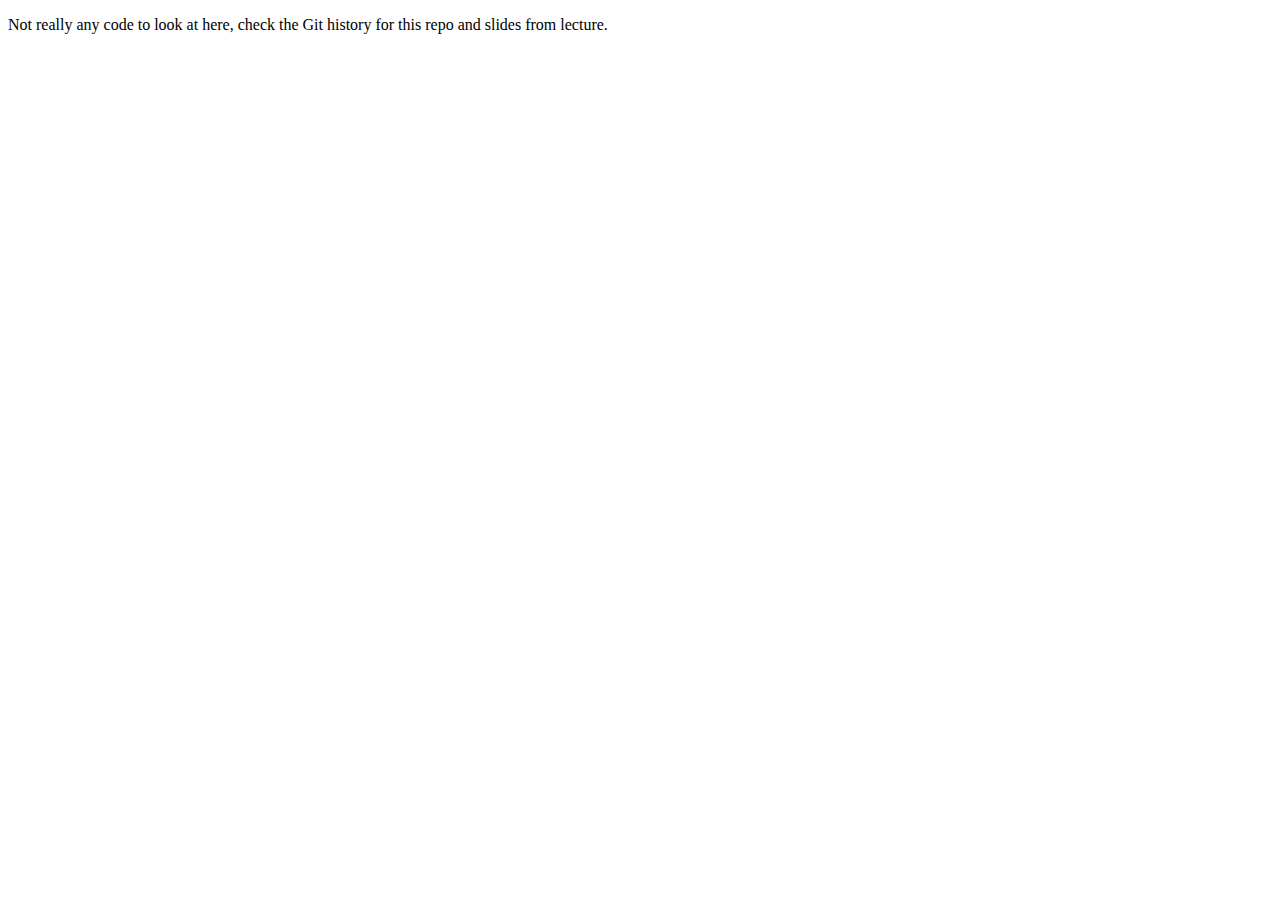
<file: class/04-git-and-github/code/index.html>
<!doctype html>
<html lang="en">
  <head>
    <meta charset="UTF-8" />
    <meta name="viewport" content="width=device-width, initial-scale=1.0" />
    <title>Document</title>
  </head>
  <body>
    <p>Not really any code to look at here, check the Git history for this repo and slides from lecture.</p>
  </body>
</html>
</file>
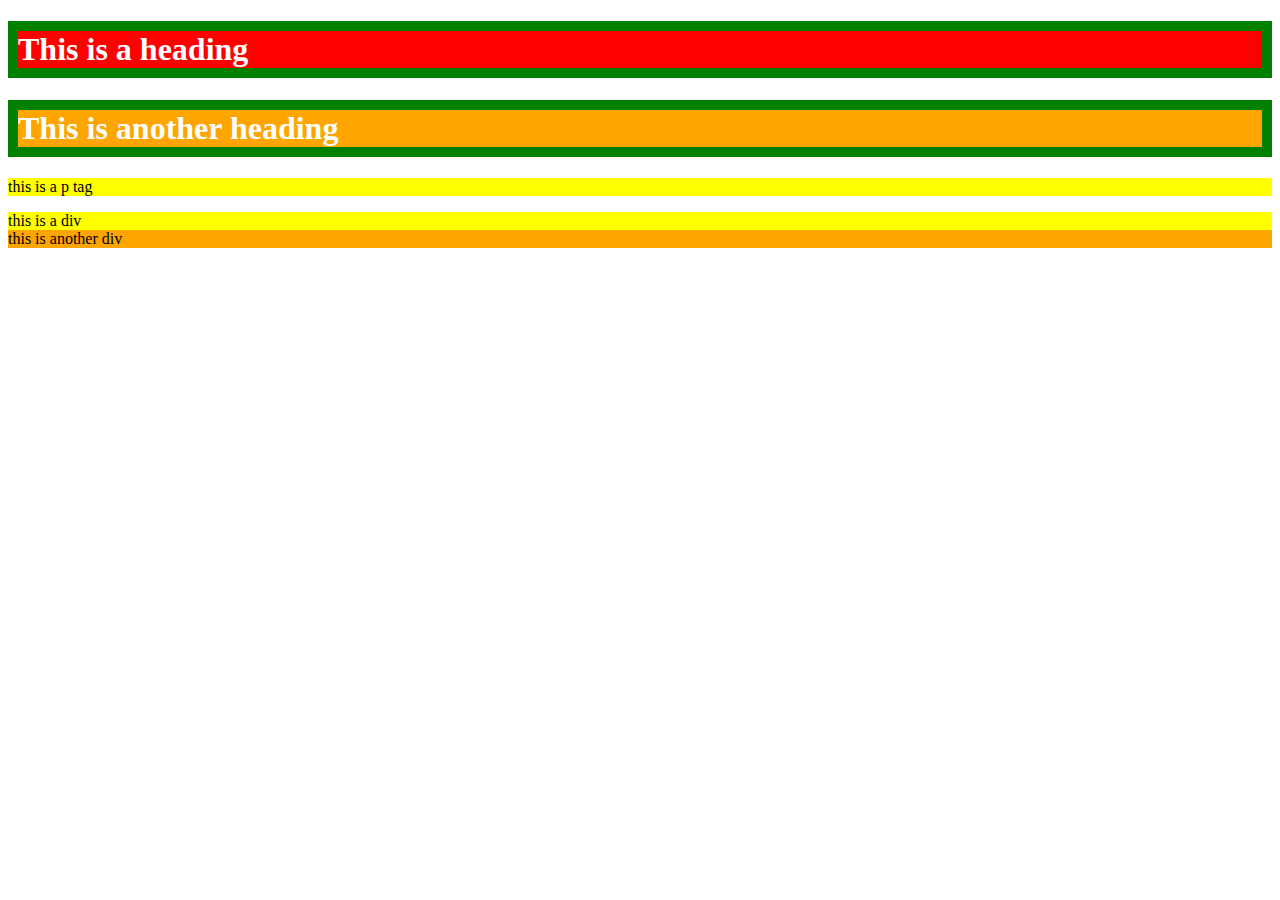
<file: class/05-web-design-and-css/code/index.html>
<!doctype html>
<html lang="en">
  <head>
    <meta charset="UTF-8" />
    <meta name="viewport" content="width=device-width, initial-scale=1.0" />
    <title>Document</title>

    <link rel="stylesheet" href="styles/style.css" />

    <!-- This is internal CSS -->
    <style>
      h1 {
        color: white;
      }
    </style>
  </head>
  <body>
    <!-- This is inline CSS -->
    <h1 style="background-color: red">This is a heading</h1>

    <h1 style="background-color: orange">This is another heading</h1>

    <p class="testclass">this is a p tag</p>

    <div class="testclass">this is a div</div>

    <div id="testid">this is another div</div>
  </body>
</html>
</file>
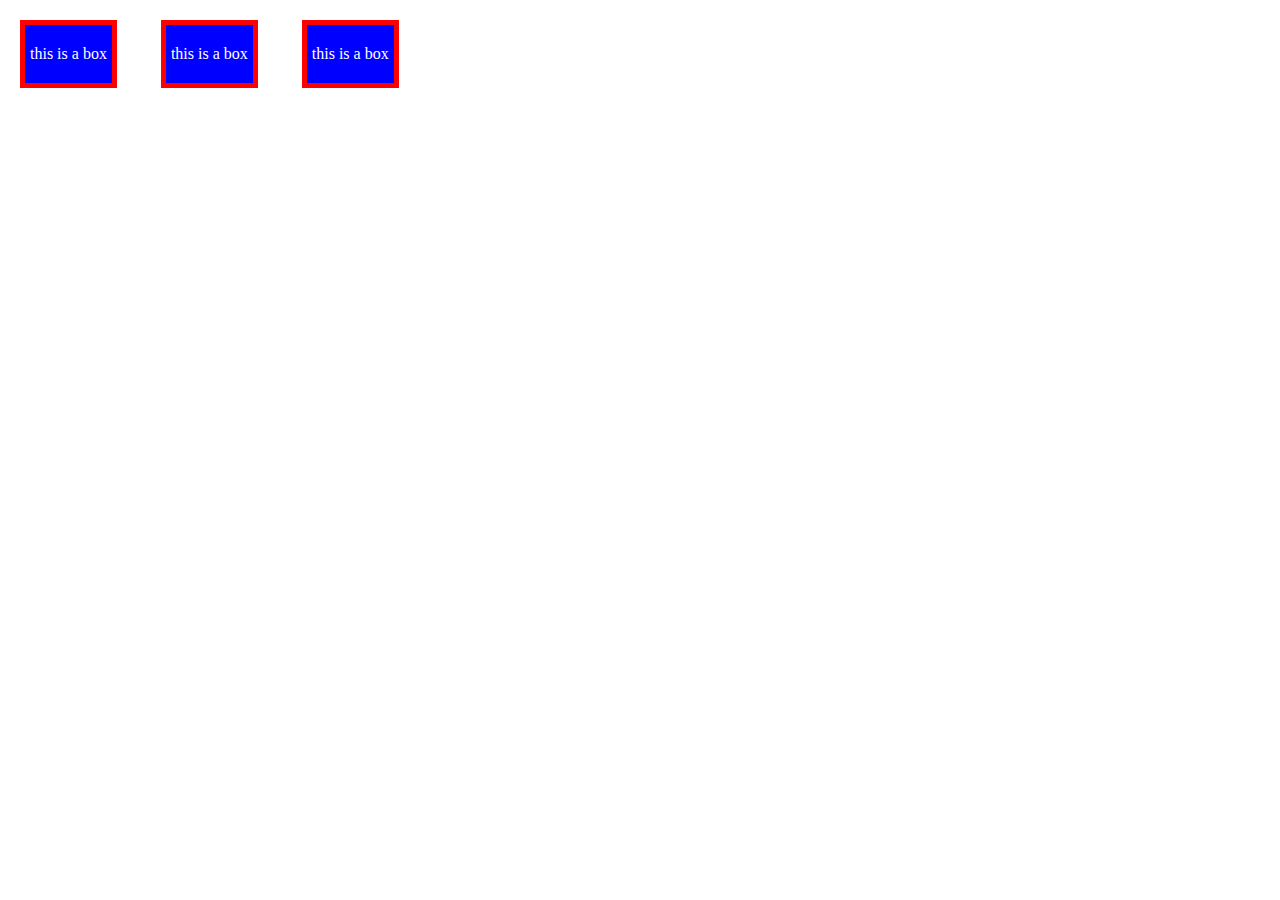
<file: class/07-box-model-display-and-position/code/index.html>
<!doctype html>
<html lang="en">
  <head>
    <meta charset="UTF-8" />
    <meta name="viewport" content="width=device-width, initial-scale=1.0" />
    <link rel="stylesheet" href="style.css" />
    <title>Document</title>
  </head>
  <body>
    <div class="box">this is a box</div>
    <div class="box">this is a box</div>
    <div class="box">this is a box</div>
  </body>
</html>
</file>
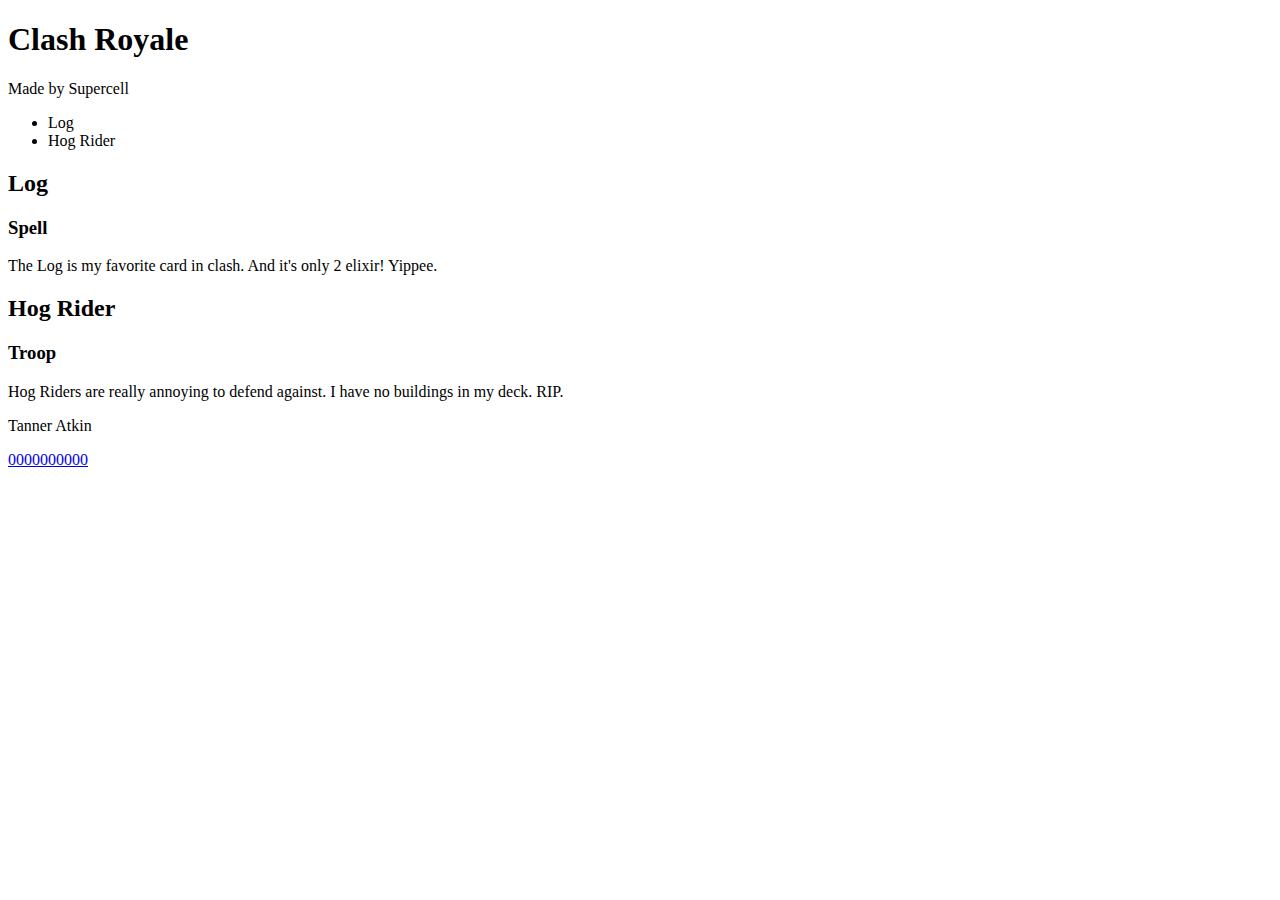
<file: in-class/1-html-practice/semantic-structure.html>
<!DOCTYPE html>
<html lang="en">
  <head>
    <meta charset="UTF-8" />
    <meta name="viewport" content="width=device-width, initial-scale=1.0" />
    <title>Clash Royale</title>
  </head>
  <body>
    <header>
      <h1>Clash Royale</h1>
      <p>Made by Supercell</p>
    </header>
    <main>
      <section id="deck-section">
        <ul>
          <li>Log</li>
          <li>Hog Rider</li>
        </ul>

        <h2>Log</h2>
        <h3>Spell</h3>
        <p>The Log is my favorite card in clash. And it's only 2 elixir! Yippee.</p>

        <h2>Hog Rider</h2>
        <h3>Troop</h3>
        <p>Hog Riders are really annoying to defend against. I have no buildings in my deck. RIP.</p>
      </section>
      <footer>
        <p>Tanner Atkin</p>
        <a href="tel:0000000000">0000000000</a>
      </footer>
    </main>
  </body>
</html>
</file>
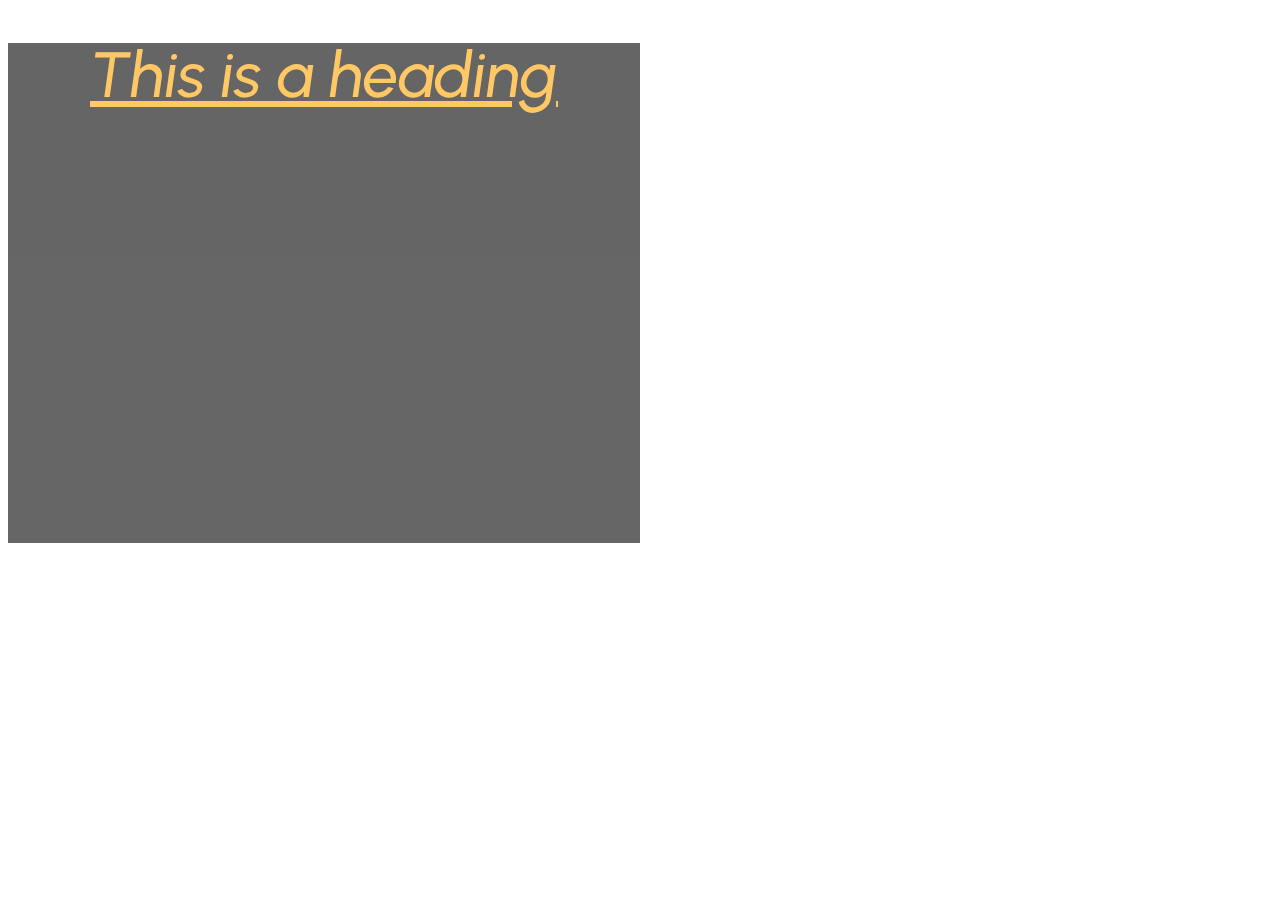
<file: class/06-css-selectors-and-properties/code/properties.html>
<!doctype html>
<html lang="en">
  <head>
    <meta charset="UTF-8" />
    <meta name="viewport" content="width=device-width, initial-scale=1.0" />
    <title>Document</title>
    <link rel="stylesheet" href="properties.css" />

    <link rel="preconnect" href="https://fonts.googleapis.com" />
    <link rel="preconnect" href="https://fonts.gstatic.com" crossorigin />
    <link
      href="https://fonts.googleapis.com/css2?family=Urbanist:ital,wght@0,100..900;1,100..900&display=swap"
      rel="stylesheet"
    />
  </head>
  <body>
    <h1>This is a heading</h1>
  </body>
</html>
</file>
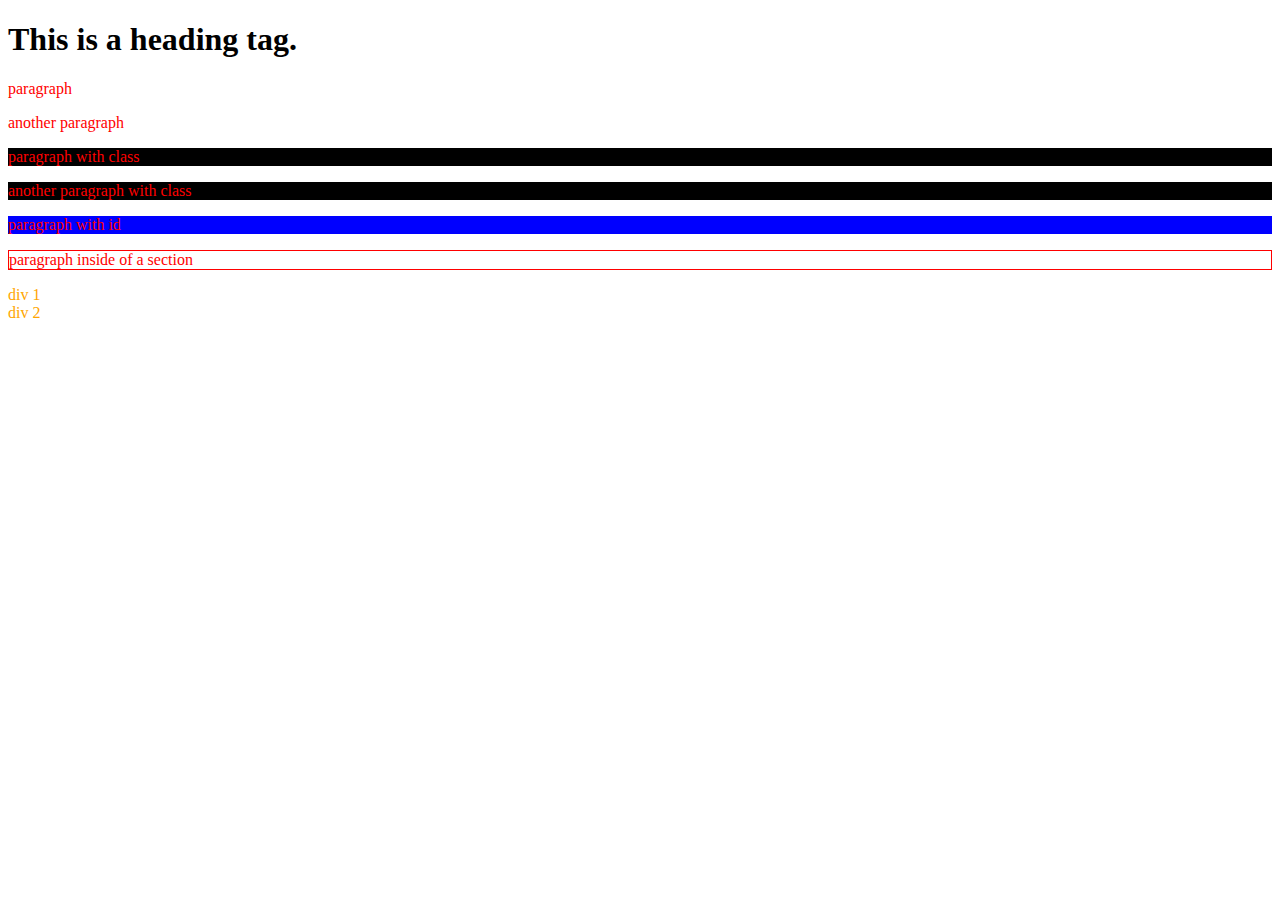
<file: class/06-css-selectors-and-properties/code/selectors.html>
<!doctype html>
<html lang="en">
  <head>
    <meta charset="UTF-8" />
    <meta name="viewport" content="width=device-width, initial-scale=1.0" />
    <title>Document</title>

    <link rel="stylesheet" href="selectors.css" />
  </head>
  <body>
    <h1>This is a heading tag.</h1>
    <p>paragraph</p>
    <p>another paragraph</p>
    <p class="example-class">paragraph with class</p>
    <p class="example-class">another paragraph with class</p>
    <p id="example-id">paragraph with id</p>

    <section>
      <p>paragraph inside of a section</p>
    </section>

    <div id="div-1">div 1</div>
    <div id="div-2">div 2</div>
  </body>
</html>
</file>
<file: class/05-web-design-and-css/code/styles/style.css>
/* This is external CSS */

h1 {
  border: 10px solid green;
}

.testclass {
  background-color: yellow;
}

#testid {
  background-color: orange;
}
</file>
<file: class/06-css-selectors-and-properties/code/properties.css>
/* All CSS Properties https://www.w3schools.com/cssref/index.php */

/* COLOR */
/* color background-color opacity */
/* Color Names https://www.w3schools.com/colors/colors_names.asp */
/* RGB https://codepen.io/lsburton/pen/QWgGOGK?editors=1100  */
/* HSL https://codepen.io/lsburton/pen/WNOoMBb?editors=1100 */
/* Hexadecimal */

h1 {
  color: orange;
  background-color: black;
  opacity: 0.6;
}

/* WIDTH / HEIGHT */
/* width height min/max */

h1 {
  width: 50%;
  height: 500px;
}

/* TEXT */
/* Find a font https://fonts.google.com/ */
/* font-family font-size font-weight font-style text-align line-height text-decoration */

* {
  font-family: "Urbanist", sans-serif;
  font-size: 2rem;
  font-weight: 500;
  font-style: italic;
  text-align: center;
  line-height: 1;
  text-decoration: underline;
}

/* UNITS */
/* px, %, rem, vw/vh */
/* https://viewportsizer.com/what-is-my-screen-size/ */
</file>
<file: class/06-css-selectors-and-properties/code/selectors.css>
/* element selector */
p {
  color: red;
}

/* class selector */
.example-class {
  background-color: black;
}

/* id selector */
#example-id {
  background-color: blue;
}

/* descendant selector */
section p {
  border: 1px solid red;
}

/* grouping multiple selectors */
#div-1,
#div-2 {
  color: orange;
}
</file>
<file: class/07-box-model-display-and-position/code/style.css>
/* might be a good idea to include this in all of your CSS files in the future */
* {
  box-sizing: border-box;
}

/* Another reset that's a good idea */
body {
  margin: 0px;
  padding: 0px;
}

.box {
  /* basic styling */
  background-color: blue;
  color: white;
  border: 5px solid red;

  /* padding and margin examples */
  padding: 20px 5px;
  margin: 20px;

  /* changing from default display: block; */
  display: inline-block;
}
</file>
